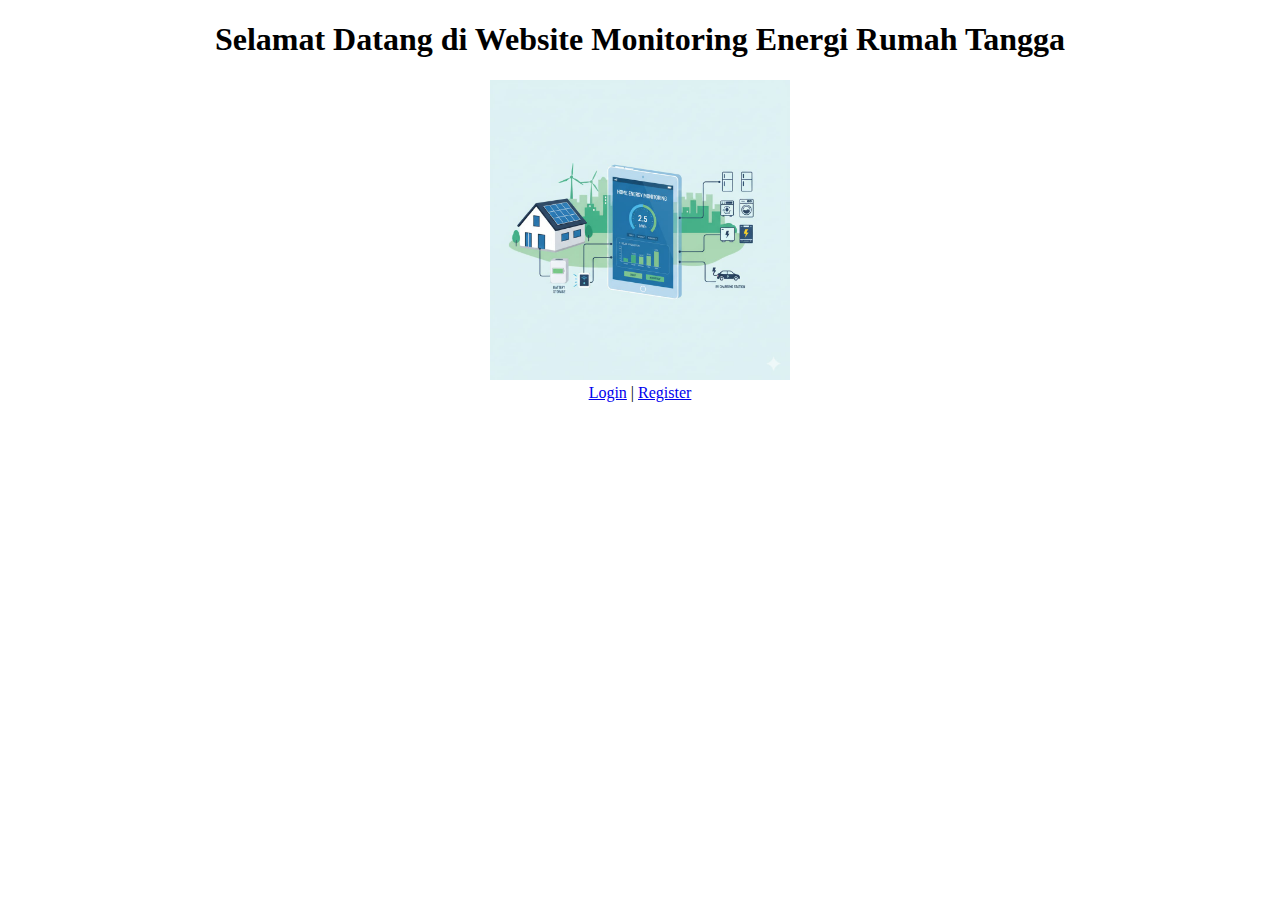
<file: Bab1/index.html>
<!DOCTYPE html>
<html lang="id">
<head>
  <meta charset="UTF-8">
  <title>Monitoring Energi Rumah Tangga</title>
</head>
<body align="center">
  <h1>Selamat Datang di Website Monitoring Energi Rumah Tangga</h1>

  <!-- Gambar Index -->
  <img src="login.jpg" alt="Monitoring Energi" width="300"><br>

  <!-- Link di bawah gambar -->
  <a href="login.html">Login</a> | 
  <a href="register.html">Register</a>
</body>
</html>
</file>
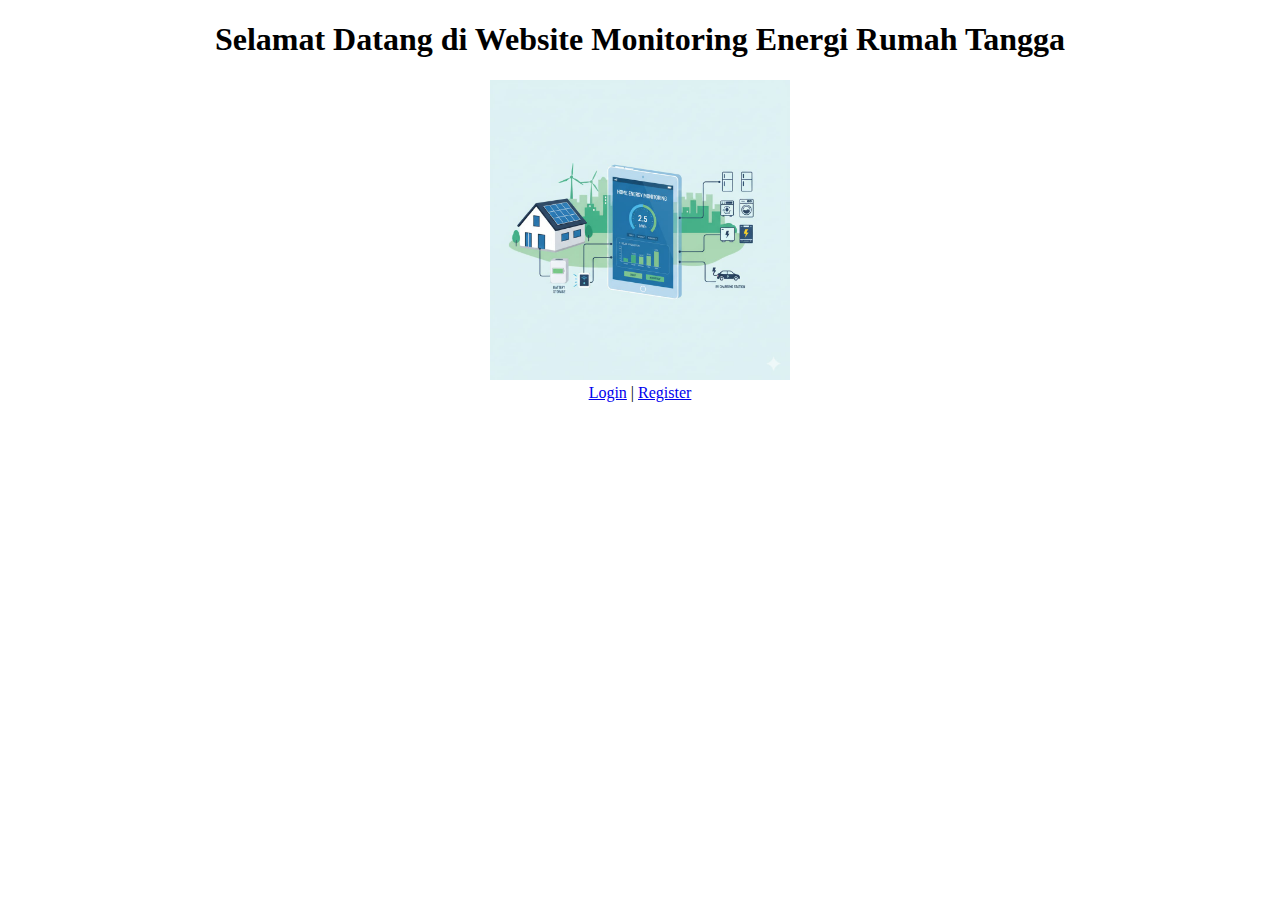
<file: Bab2/index.html>
<!DOCTYPE html>
<html lang="id">
<head>
  <meta charset="UTF-8">
  <title>Monitoring Energi Rumah Tangga</title>
  
</head>
<body align="center">
  <h1>Selamat Datang di Website Monitoring Energi Rumah Tangga</h1>

  <!-- Gambar Index -->
  <img src="login.jpg" alt="Monitoring Energi" width="300"><br>

  <!-- Link di bawah gambar -->
  <a href="login.html">Login</a> | 
  <a href="register.html">Register</a>
</body>
</html>
</file>
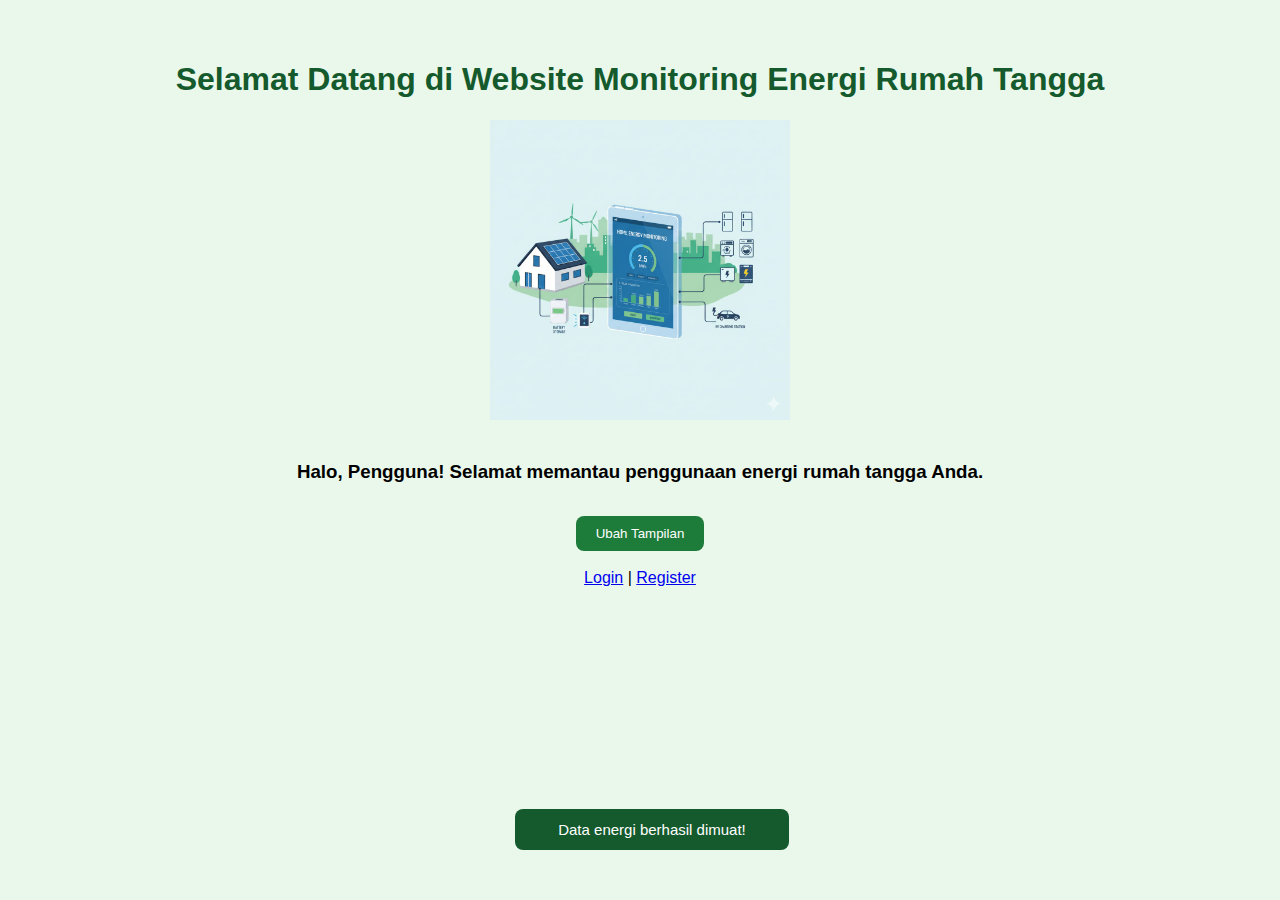
<file: Bab4/index.html>
<!DOCTYPE html>
<html lang="id">
<head>
  <meta charset="UTF-8">
  <title>Monitoring Energi Rumah Tangga</title>
  <style>
    body {
      font-family: Arial, sans-serif;
      background-color: #eaf8ec;
      margin: 0;
      padding: 40px;
      transition: background-color 0.5s ease;
    }

    h1 {
      color: #145a2c;
    }

    button {
      background-color: #1e7c3a;
      color: white;
      border: none;
      padding: 10px 20px;
      border-radius: 8px;
      cursor: pointer;
      margin-top: 15px;
    }

    button:hover {
      background-color: #145a2c;
    }

    /* Toast Style */
    #toast {
      visibility: hidden;
      min-width: 250px;
      margin-left: -125px;
      background-color: #145a2c;
      color: #fff;
      text-align: center;
      border-radius: 8px;
      padding: 12px;
      position: fixed;
      z-index: 1;
      left: 50%;
      bottom: 30px;
      font-size: 15px;
      transition: opacity 0.5s, bottom 0.5s;
      opacity: 0;
    }

    #toast.show {
      visibility: visible;
      opacity: 1;
      bottom: 50px;
    }
  </style>
</head>

<body align="center">
  <!-- DOM #3 akan mengubah teks di bawah ini -->
  <h1 id="judul">Selamat Datang di Website Monitoring Energi Rumah Tangga</h1>

  <img src="login.jpg" alt="Monitoring Energi" width="300"><br><br>

  <!-- DOM #1 menambahkan teks ke dalam div ini -->
  <div id="info"></div>

  <!-- DOM #2 menampilkan waktu -->
  <div id="waktu"></div>

  <button id="ubahTampilan">Ubah Tampilan</button><br><br>

  <a href="login.html">Login</a> | 
  <a href="register.html">Register</a>

  <!-- Tempat munculnya TOAST -->
  <div id="toast"></div>

  <script>
    // Inisialisasi DOM dan Variabel
    const btnUbah = document.getElementById("ubahTampilan");
    const infoDiv = document.getElementById("info");
    const waktuDiv = document.getElementById("waktu");
    const judul = document.getElementById("judul");
    const toast = document.getElementById("toast");

    // POPUP BOXES
    alert("Selamat datang di Sistem Monitoring Energi Rumah Tangga!");
    let namaPengguna = prompt("Masukkan nama Anda untuk personalisasi:");
    if (!namaPengguna) namaPengguna = "Pengguna";

    // WEB STORAGE
    localStorage.setItem("nama", namaPengguna);
    const namaTersimpan = localStorage.getItem("nama");

    // Tampilkan ke halaman
    infoDiv.innerHTML = `<h3>Halo, ${namaTersimpan}! Selamat memantau penggunaan energi rumah tangga Anda.</h3>`;


    // EVENT HANDLER

    // EVENT 1: Saat tombol diklik, ubah warna background
    btnUbah.addEventListener("click", () => {
      document.body.style.backgroundColor =
        document.body.style.backgroundColor === "rgb(234, 248, 236)"
          ? "#d0f0d0"
          : "#eaf8ec";
      showToast("Tampilan berhasil diubah!");
    });

    // EVENT 2: Menampilkan waktu setiap detik
    window.addEventListener("load", () => {
      setInterval(() => {
        const now = new Date();
        waktuDiv.textContent = "Waktu sekarang: " + now.toLocaleTimeString();
      }, 1000);
    });

    // EVENT 3
    judul.addEventListener("mouseover", () => {
      judul.textContent = "Pantau Energi Anda Secara Real-Time ⚡";
    });
    judul.addEventListener("mouseout", () => {
      judul.textContent = "Selamat Datang di Website Monitoring Energi Rumah Tangga";
    });

    async function ambilDataEnergi() {
      try {

        const response = await fetch("https://jsonplaceholder.typicode.com/posts/1");
        const data = await response.json();

        // Promise diselesaikan di sini
        return new Promise((resolve) => {
          setTimeout(() => {
            resolve(data);
          }, 1000);
        });
      } catch (error) {
        console.error("Gagal mengambil data:", error);
      }
    }

    // Panggil fungsi Asynchronous
    ambilDataEnergi().then((data) => {
      console.log("Data Energi (contoh fetch):", data);
      showToast("Data energi berhasil dimuat!");
    });


    // TOAST
    function showToast(text) {
      toast.textContent = text;
      toast.className = "show";
      setTimeout(() => {
        toast.className = toast.className.replace("show", "");
      }, 3000);
    }
  </script>
</body>
</html>
</file>
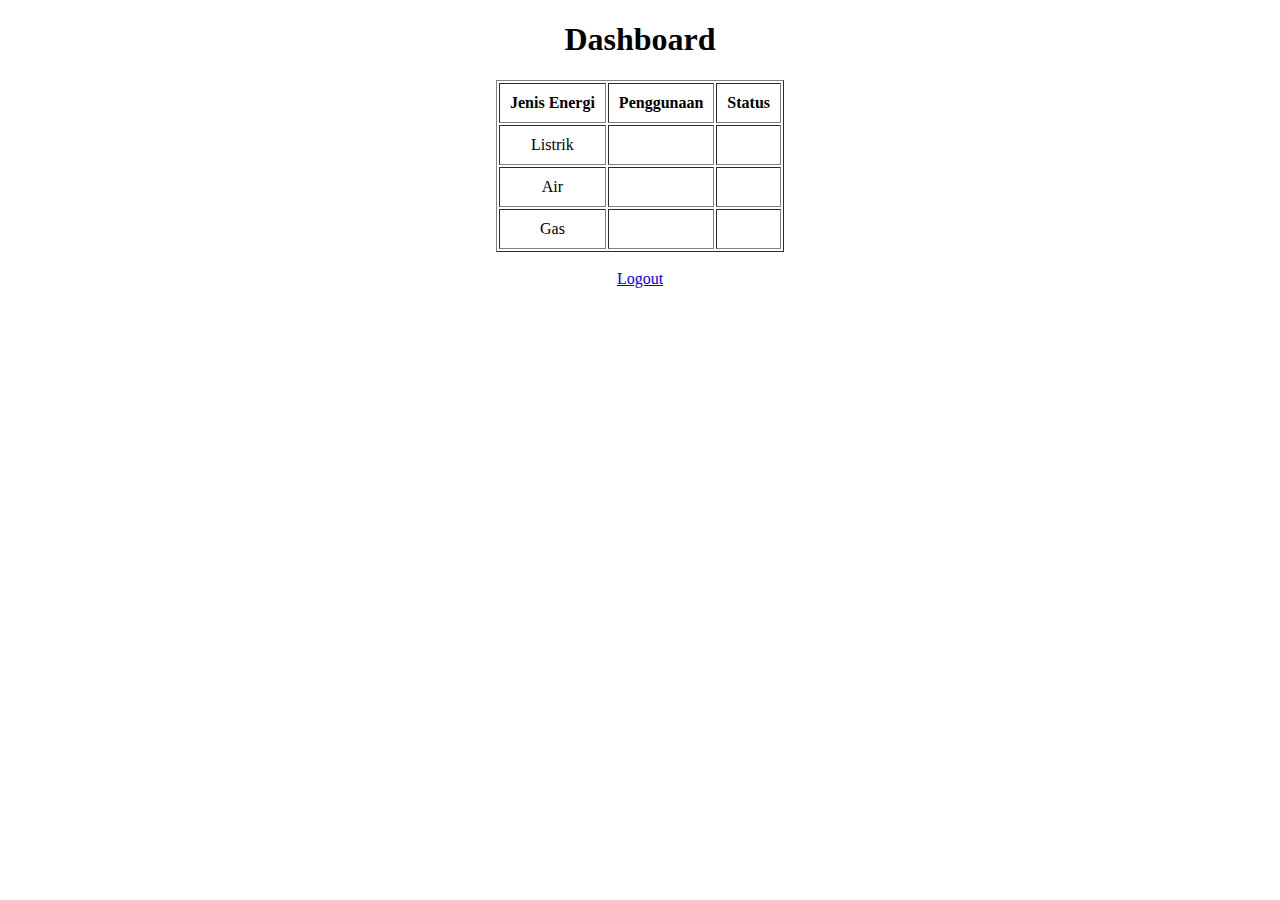
<file: Bab1/dashboard.html>
<!DOCTYPE html>
<html lang="id">
<head>
  <meta charset="UTF-8">
  <title>Dashboard</title>
</head>
<body align="center">
  <h1>Dashboard </h1>

  <table border="1" align="center" cellpadding="10">
    <tr>
      <th>Jenis Energi</th>
      <th>Penggunaan</th>
      <th>Status</th>
    </tr>
    <tr>
      <td>Listrik</td>
      <td></td>
      <td></td>
    </tr>
    <tr>
      <td>Air</td>
      <td></td>
      <td></td>
    </tr>
    <tr>
      <td>Gas</td>
      <td></td>
      <td></td>
    </tr>
  </table>

  <br>
  <a href="index.html">Logout</a>
</body>
</html>
</file>
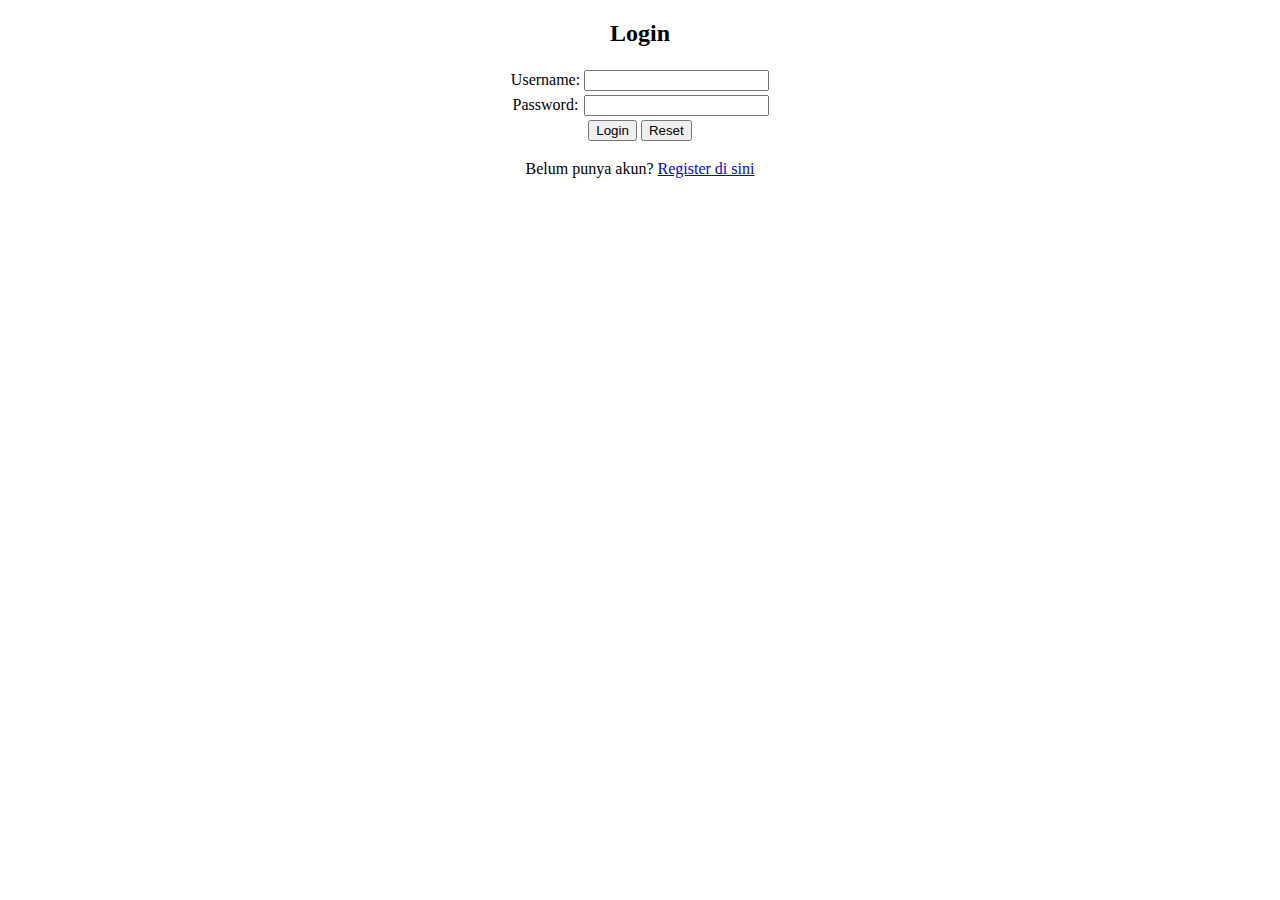
<file: Bab1/login.html>
<!DOCTYPE html>
<html lang="id">
<head>
  <meta charset="UTF-8">
  <title>Halaman Login</title>
</head>
<body align="center">
  <h2>Login</h2>
  <form action="proses_login.html" method="post">
    <table align="center">
      <tr>
        <td>Username:</td>
        <td><input type="text" name="username" required></td>
      </tr>
      <tr>
        <td>Password:</td>
        <td><input type="password" name="password" required></td>
      </tr>
      <tr>
        <td colspan="2" align="center">
          <input type="submit" value="Login">
          <input type="reset" value="Reset">
        </td>
      </tr>
    </table>
  </form>
  <p>Belum punya akun? <a href="register.html">Register di sini</a></p>
</body>
</html>
</file>
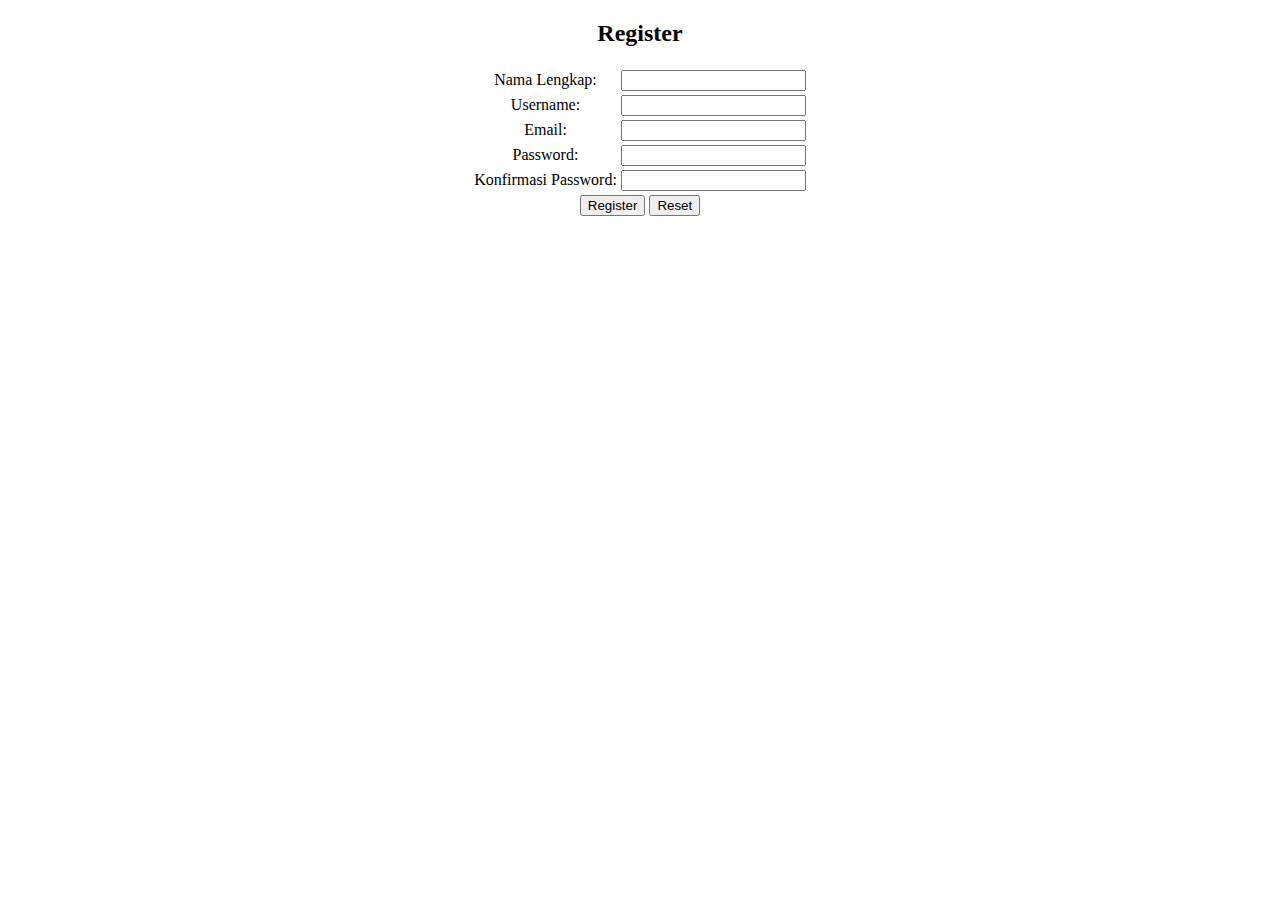
<file: Bab1/register.html>
<!DOCTYPE html>
<html lang="id">
<head>
  <meta charset="UTF-8">
  <title>Halaman Register</title>
</head>
<body align="center">
  <h2>Register</h2>
  <form action="proses_register.html" method="post">
    <table align="center">
      <tr>
        <td>Nama Lengkap:</td>
        <td><input type="text" name="nama" required></td>
      </tr>
      <tr>
        <td>Username:</td>
        <td><input type="text" name="username" required></td>
      </tr>
      <tr>
        <td>Email:</td>
        <td><input type="email" name="email" required></td>
      </tr>
      <tr>
        <td>Password:</td>
        <td><input type="password" name="password" required></td>
      </tr>
      <tr>
        <td>Konfirmasi Password:</td>
        <td><input type="password" name="konfirmasi_password" required></td>
      </tr>
      <tr>
        <td colspan="2" align="center">
          <input type="submit" value="Register">
          <input type="reset" value="Reset">
        </td>
      </tr>
    </table>
  </form>
</body>
</html>
</file>
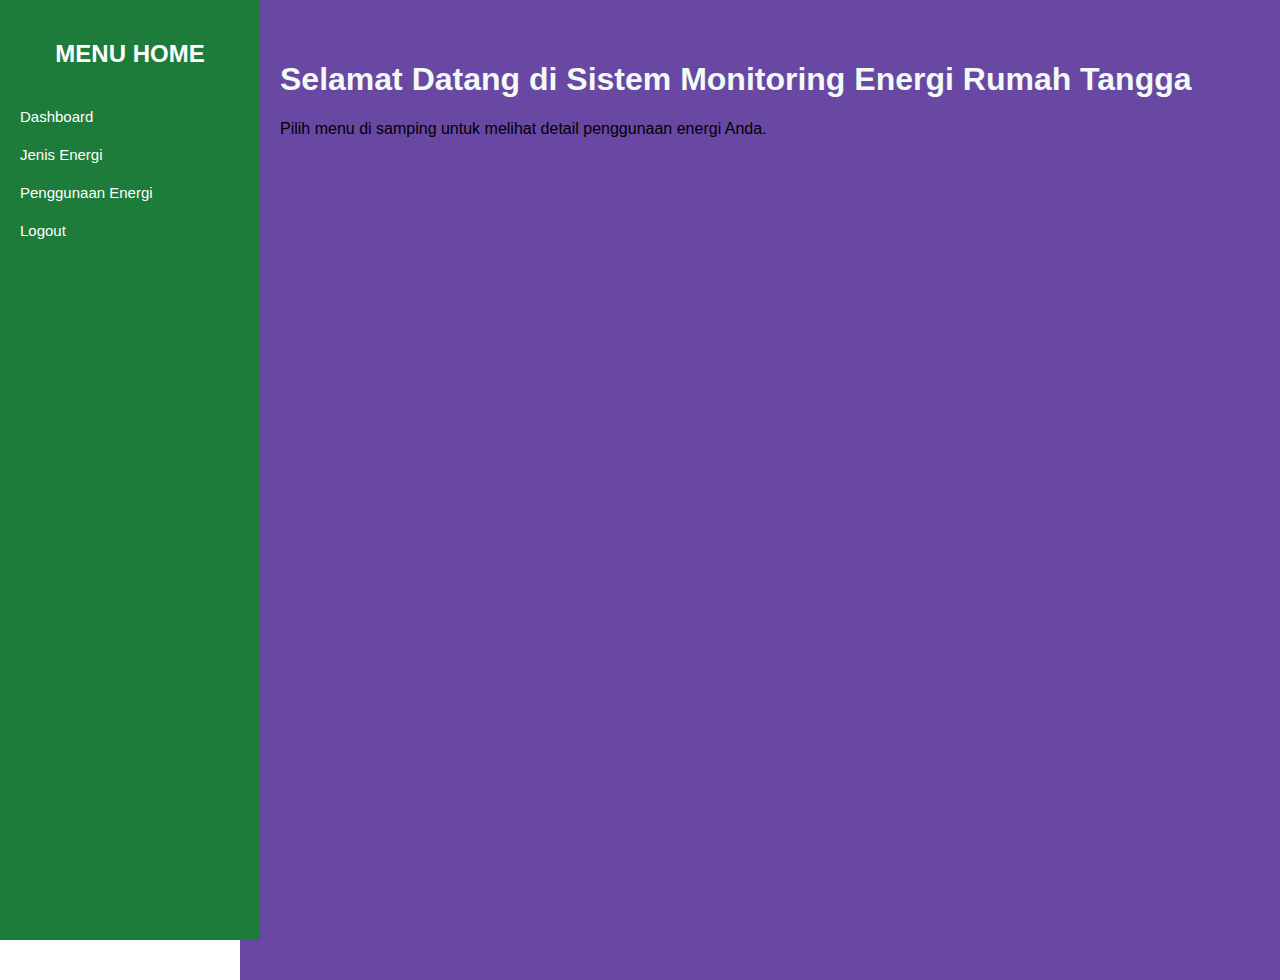
<file: Bab2/dashboard.html>
<!DOCTYPE html>
<html lang="id">
<head>
  <meta charset="UTF-8">
  <title>Dashboard Energi</title>
  <style>
    body {
      margin: 0;
      font-family: Arial, sans-serif;
      display: flex;
    }

    /* Sidebar */
    .sidebar {
      width: 220px;
      background-color: #1e7c3a; /* Hijau tua */
      color: white;
      height: 100vh;
      padding: 20px;
      position: fixed;
      left: 0;
      top: 0;
    }

    .sidebar h2 {
      text-align: center;
      font-weight: bold;
      margin-bottom: 40px;
    }

    .sidebar ul {
      list-style: none;
      padding: 0;
      margin: 0;
    }

    .sidebar ul li {
      margin: 20px 0;
    }

    .sidebar ul li a {
      color: white;
      text-decoration: none;
      font-size: 15px;
    }

    .sidebar ul li a:hover {
      text-decoration: underline;
    }

    /* Konten utama */
    .content {
      margin-left: 240px;
      padding: 40px;
      flex: 1;
      background-color: #6848a3;
      min-height: 100vh;
    }

    .content h1 {
      color: hwb(140 95% 2%);
    }

    /* Responsif untuk HP/tablet */
    @media screen and (max-width: 768px) {
      .sidebar {
        width: 100%;
        height: auto;
        position: relative;
      }

      .content {
        margin-left: 0;
      }
    }
  </style>
</head>
<body>
  <div class="sidebar">
    <h2>MENU HOME</h2>
    <ul>
      <li><a href="dashboard.html">Dashboard</a></li>
      <li><a href="energi.html">Jenis Energi</a></li>
      <li><a href="penggunaan.html">Penggunaan Energi</a></li>
      <li><a href="index.html">Logout</a></li>
    </ul>
  </div>

  <div class="content">
    <h1>Selamat Datang di Sistem Monitoring Energi Rumah Tangga</h1>
    <p>Pilih menu di samping untuk melihat detail penggunaan energi Anda.</p>
  </div>
</body>
</html>
</file>
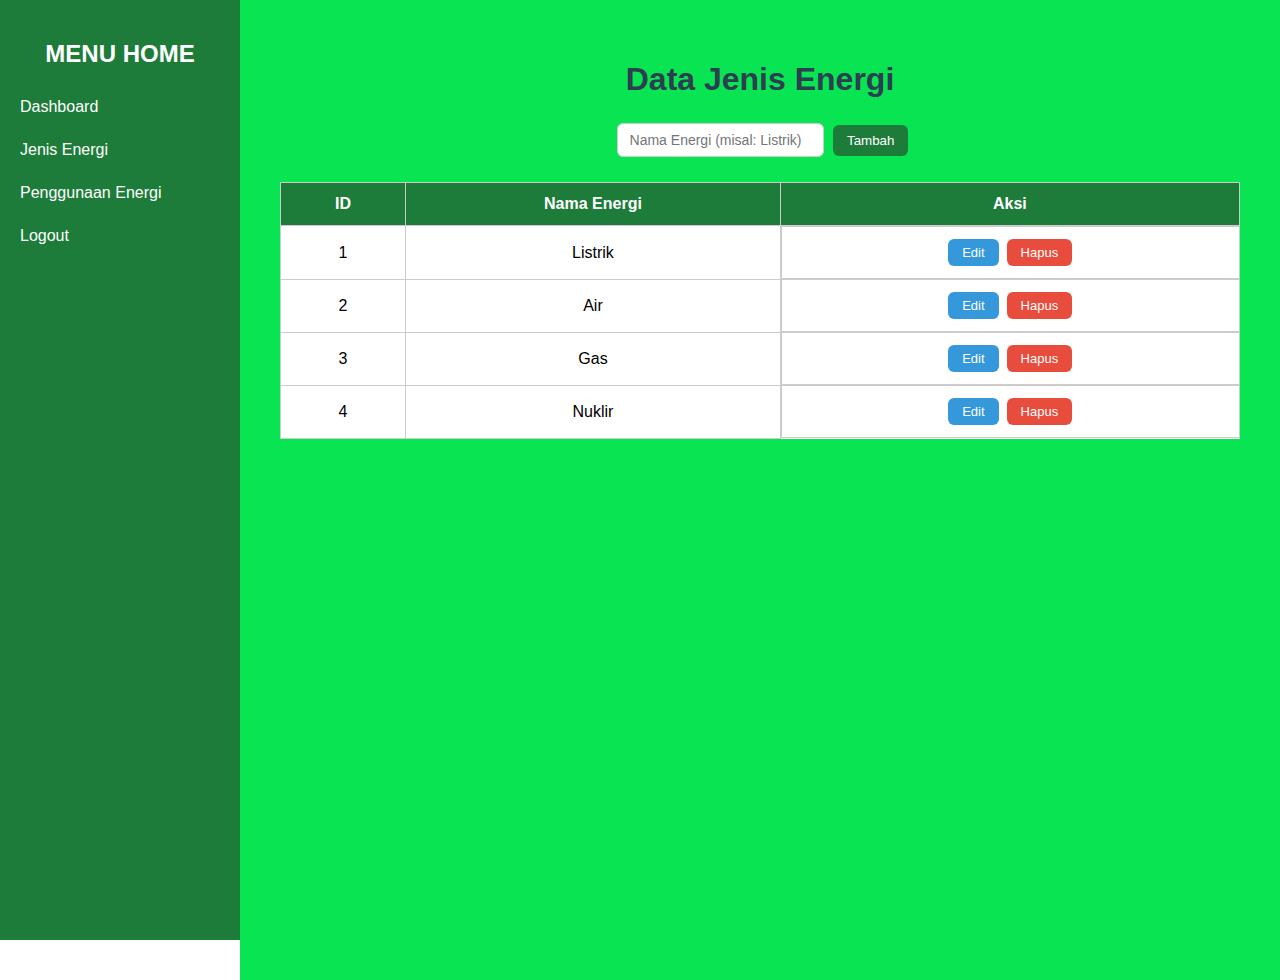
<file: Bab2/energi.html>
<!DOCTYPE html>
<html lang="id">
<head>
  <meta charset="UTF-8">
  <meta name="viewport" content="width=device-width, initial-scale=1.0">
  <title>Data Jenis Energi</title>
  <style>
    body {
      margin: 0;
      font-family: Arial, sans-serif;
    }

    .sidebar {
      width: 220px;
      height: 100vh;
      background-color: #1e7c3a; /* hijau tua */
      color: white;
      position: fixed;
      top: 0;
      left: 0;
      padding: 20px 10px;
    }

    .sidebar h2 {
      text-align: center;
      margin-bottom: 20px;
    }

    .sidebar a {
      display: block;
      padding: 10px;
      color: white;
      text-decoration: none;
      margin: 5px 0;
      border-radius: 5px;
      transition: 0.3s;
    }

    .sidebar a:hover {
      background-color: #145a2c;
    }

    /* Konten utama */
    .content {
      margin-left: 240px;
      padding: 40px;
      background-color: #08e452; /* hijau terang */
      min-height: 100vh;
    }

    .content h1 {
      color: #2c3e50;
      text-align: center;
      margin-bottom: 20px;
    }

    /* Form input */
    form {
      text-align: center;
      margin-bottom: 20px;
    }

    form input {
      padding: 8px 12px;
      margin: 5px;
      border: 1px solid #ccc;
      border-radius: 6px;
      font-size: 14px;
    }

    form button {
      background-color: #1e7c3a;
      color: white;
      border: none;
      border-radius: 6px;
      padding: 8px 14px;
      cursor: pointer;
      transition: 0.3s;
    }

    form button:hover {
      background-color: #145a2c;
    }

    /* Tabel */
    .table-container {
      overflow-x: auto; /* biar tabel bisa digeser di HP */
    }

    table {
      width: 100%;
      border-collapse: collapse;
      background: white;
      box-shadow: 0px 2px 5px rgba(0,0,0,0.1);
      min-width: 400px; /* jangan terlalu kecil */
    }

    th, td {
      border: 1px solid #ccc;
      padding: 12px;
      text-align: center;
    }

    th {
      background-color: #1e7c3a;
      color: white;
    }

    .aksi {
      display: flex;
      justify-content: center;
      gap: 8px;
      flex-wrap: wrap;
    }

    .aksi button {
      padding: 6px 14px;
      border: none;
      border-radius: 6px;
      cursor: pointer;
      font-size: 13px;
      color: white;
      transition: 0.3s;
    }

    .edit {
      background-color: #3498db;
    }
    .edit:hover {
      background-color: #217dbb;
    }

    .hapus {
      background-color: #e74c3c;
    }
    .hapus:hover {
      background-color: #c0392b;
    }

    /* 
       RESPONSIVE UNTUK HP
        */
    @media screen and (max-width: 768px) {
      .sidebar {
        width: 100%;
        height: auto;
        position: relative;
        display: flex;
        flex-direction: row;
        justify-content: space-around;
        padding: 10px;
      }

      .sidebar h2 {
        display: none; 
      }

      .sidebar a {
        display: inline-block;
        margin: 0;
        padding: 10px 5px;
        font-size: 14px;
      }

      .content {
        margin-left: 0;
        padding: 20px;
      }

      form input {
        width: 90%;
        margin-bottom: 10px;
      }

      table {
        font-size: 14px;
      }
    }
  </style>
</head>
<body>

  <!-- Sidebar -->
  <div class="sidebar">
    <h2>MENU HOME</h2>
    <a href="dashboard.html">Dashboard</a>
    <a href="energi.html">Jenis Energi</a>
    <a href="penggunaan.html">Penggunaan Energi</a>
    <a href="index.html">Logout</a>
  </div>

  <div class="content">
    <h1>Data Jenis Energi</h1>

    <form onsubmit="event.preventDefault(); tambahEnergi();">
      <input type="text" id="namaEnergi" placeholder="Nama Energi (misal: Listrik)" required>
      <button type="submit">Tambah</button>
    </form>

    <div class="table-container">
      <table id="tabelEnergi">
        <thead>
          <tr>
            <th>ID</th>
            <th>Nama Energi</th>
            <th>Aksi</th>
          </tr>
        </thead>
        <tbody>
          <tr>
            <td>1</td><td>Listrik</td>
            <td class="aksi">
              <button class="edit">Edit</button>
              <button class="hapus" onclick="hapusBaris(this)">Hapus</button>
            </td>
          </tr>
          <tr>
            <td>2</td><td>Air</td>
            <td class="aksi">
              <button class="edit">Edit</button>
              <button class="hapus" onclick="hapusBaris(this)">Hapus</button>
            </td>
          </tr>
          <tr>
            <td>3</td><td>Gas</td>
            <td class="aksi">
              <button class="edit">Edit</button>
              <button class="hapus" onclick="hapusBaris(this)">Hapus</button>
            </td>
          </tr>
          <tr>
            <td>4</td><td>Nuklir</td>
            <td class="aksi">
              <button class="edit">Edit</button>
              <button class="hapus" onclick="hapusBaris(this)">Hapus</button>
            </td>
          </tr>
        </tbody>
      </table>
    </div>
  </div>

  <script>
    function tambahEnergi() {
      let nama = document.getElementById("namaEnergi").value.trim();
      if (nama === "") {
        alert("Nama energi tidak boleh kosong!");
        return;
      }

      let tabel = document.getElementById("tabelEnergi").getElementsByTagName("tbody")[0];
      let barisBaru = tabel.insertRow();
      let id = tabel.rows.length;
      barisBaru.insertCell(0).innerHTML = id;
      barisBaru.insertCell(1).innerHTML = nama;
      barisBaru.insertCell(2).innerHTML = `
        <div class="aksi">
          <button class="edit">Edit</button>
          <button class="hapus" onclick="hapusBaris(this)">Hapus</button>
        </div>
      `;
      document.getElementById("namaEnergi").value = "";
    }

    function hapusBaris(button) {
      let row = button.closest("tr");
      row.parentNode.removeChild(row);

      let tabel = document.getElementById("tabelEnergi").getElementsByTagName("tbody")[0];
      for (let i = 0; i < tabel.rows.length; i++) {
        tabel.rows[i].cells[0].innerHTML = i + 1;
      }
    }
  </script>

</body>
</html>
</file>
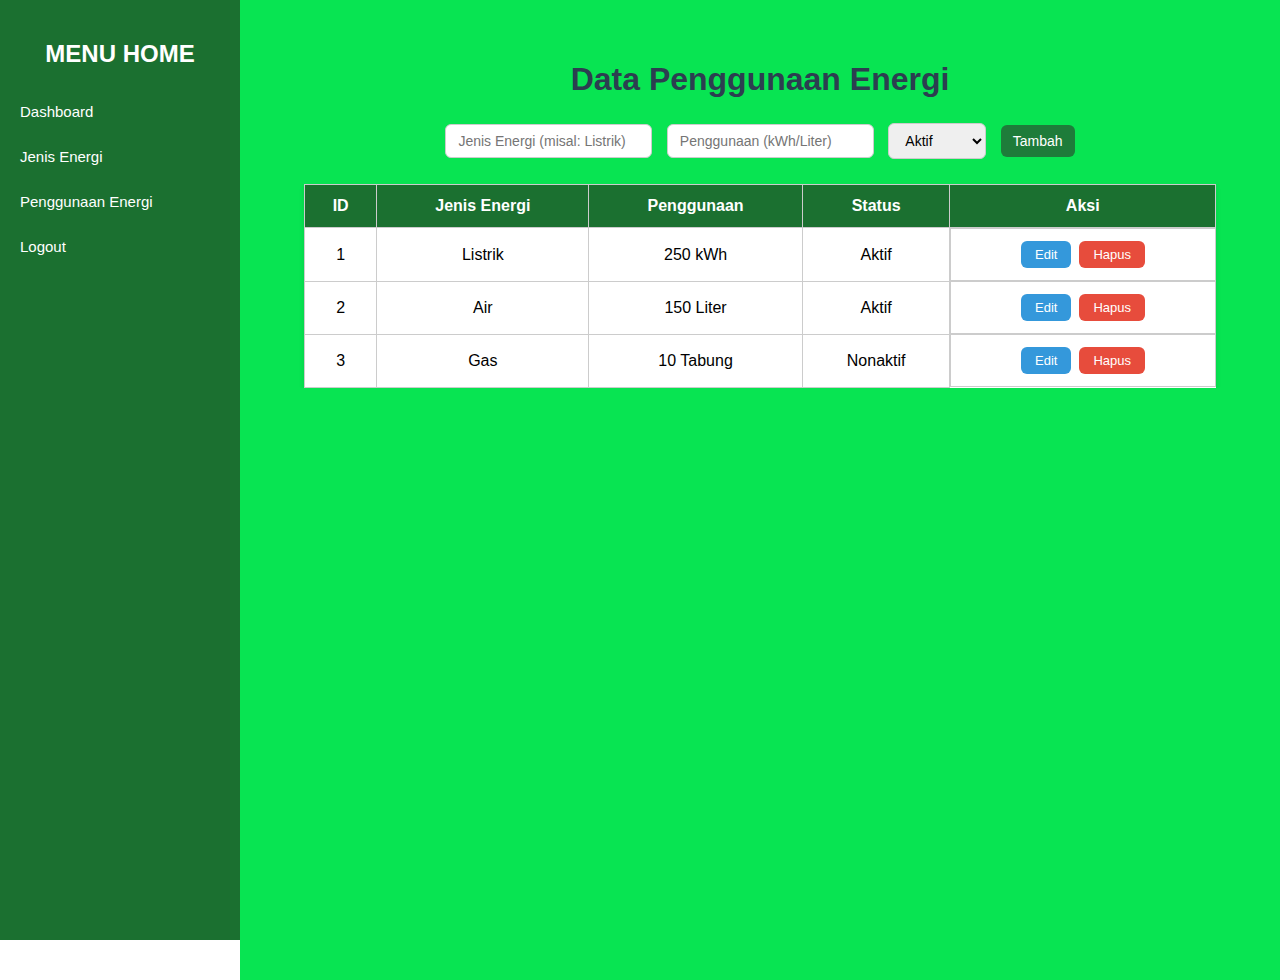
<file: Bab2/penggunaan.html>
<!DOCTYPE html>
<html lang="id">
<head>
  <meta charset="UTF-8">
  <meta name="viewport" content="width=device-width, initial-scale=1.0">
  <title>Penggunaan Energi</title>
  <style>
    body {
      margin: 0;
      font-family: Arial, sans-serif;
    }

    /* Sidebar */
    .sidebar {
      width: 220px;
      height: 100vh;
      background-color: #1b7030; /* warna hijau sama dengan contoh Energi */
      color: white;
      position: fixed;
      top: 0;
      left: 0;
      padding: 20px 10px;
    }

    .sidebar h2 {
      text-align: center;
      margin-bottom: 25px;
      color: white;
    }

    .sidebar a {
      display: block;
      padding: 10px;
      color: white;
      text-decoration: none;
      margin: 8px 0;
      border-radius: 5px;
      transition: background 0.3s;
      font-size: 15px;
    }

    .sidebar a:hover {
      background-color: #145a2c;
    }

    /* Konten utama */
    .content {
      margin-left: 240px;
      padding: 40px;
      background-color: #08e452; /* warna hijau terang seperti screenshot */
      min-height: 100vh;
    }

    .content h1 {
      color: #2c3e50;
      text-align: center;
      margin-bottom: 20px;
      font-weight: bold;
    }

    /* Form Input */
    form {
      text-align: center;
      margin-bottom: 20px;
    }

    form input, form select, form button {
      padding: 8px 12px;
      margin: 5px;
      border: 1px solid #ccc;
      border-radius: 6px;
      font-size: 14px;
    }

    form button {
      background-color: #1e7c3a;
      color: white;
      border: none;
      cursor: pointer;
      transition: background 0.3s;
    }

    form button:hover {
      background-color: #145a2c;
    }

    /* Tabel */
    .table-container {
      overflow-x: auto;
    }

    table {
      width: 95%;
      margin: 0 auto;
      border-collapse: collapse;
      background: white;
      box-shadow: 0px 2px 5px rgba(0,0,0,0.1);
      min-width: 400px;
    }

    th, td {
      border: 1px solid #ccc;
      padding: 12px;
      text-align: center;
    }

    th {
      background-color: #1b7030;
      color: white;
    }

    /* Tombol aksi */
    .aksi {
      display: flex;
      justify-content: center;
      gap: 8px;
      flex-wrap: wrap;
    }

    .aksi button {
      padding: 6px 14px;
      border: none;
      border-radius: 6px;
      cursor: pointer;
      font-size: 13px;
      transition: 0.3s;
    }

    .edit {
      background-color: #3498db;
      color: white;
    }

    .edit:hover {
      background-color: #217dbb;
    }

    .hapus {
      background-color: #e74c3c;
      color: white;
    }

    .hapus:hover {
      background-color: #c0392b;
    }

    /* RESPONSIF UNTUK HP */
    @media screen and (max-width: 768px) {
      .sidebar {
        width: 100%;
        height: auto;
        position: relative;
        display: flex;
        flex-direction: row;
        justify-content: space-around;
        align-items: center;
        padding: 10px;
      }

      .sidebar h2 {
        display: none;
      }

      .sidebar a {
        display: inline-block;
        margin: 0;
        padding: 10px 8px;
        font-size: 14px;
      }

      .content {
        margin-left: 0;
        padding: 20px;
      }

      form {
        display: flex;
        flex-direction: column;
        align-items: center;
      }

      form input, form select, form button {
        width: 90%;
        margin-bottom: 10px;
      }

      table {
        font-size: 14px;
      }
    }
  </style>
</head>
<body>
  <div class="sidebar">
    <h2>MENU HOME</h2>
    <a href="dashboard.html">Dashboard</a>
    <a href="energi.html">Jenis Energi</a>
    <a href="penggunaan.html">Penggunaan Energi</a>
    <a href="index.html">Logout</a>
  </div>

  <div class="content">
    <h1>Data Penggunaan Energi</h1>

    <!-- Form Input Penggunaan -->
    <form>
      <input type="text" placeholder="Jenis Energi (misal: Listrik)" required>
      <input type="number" placeholder="Penggunaan (kWh/Liter)" required>
      <select>
        <option value="aktif">Aktif</option>
        <option value="nonaktif">Nonaktif</option>
      </select>
      <button type="submit">Tambah</button>
    </form>

    <!-- Tabel Data -->
    <div class="table-container">
      <table>
        <tr>
          <th>ID</th>
          <th>Jenis Energi</th>
          <th>Penggunaan</th>
          <th>Status</th>
          <th>Aksi</th>
        </tr>
        <tr>
          <td>1</td>
          <td>Listrik</td>
          <td>250 kWh</td>
          <td>Aktif</td>
          <td class="aksi">
            <button class="edit">Edit</button>
            <button class="hapus">Hapus</button>
          </td>
        </tr>
        <tr>
          <td>2</td>
          <td>Air</td>
          <td>150 Liter</td>
          <td>Aktif</td>
          <td class="aksi">
            <button class="edit">Edit</button>
            <button class="hapus">Hapus</button>
          </td>
        </tr>
        <tr>
          <td>3</td>
          <td>Gas</td>
          <td>10 Tabung</td>
          <td>Nonaktif</td>
          <td class="aksi">
            <button class="edit">Edit</button>
            <button class="hapus">Hapus</button>
          </td>
        </tr>
      </table>
    </div>
  </div>
</body>
</html>
</file>
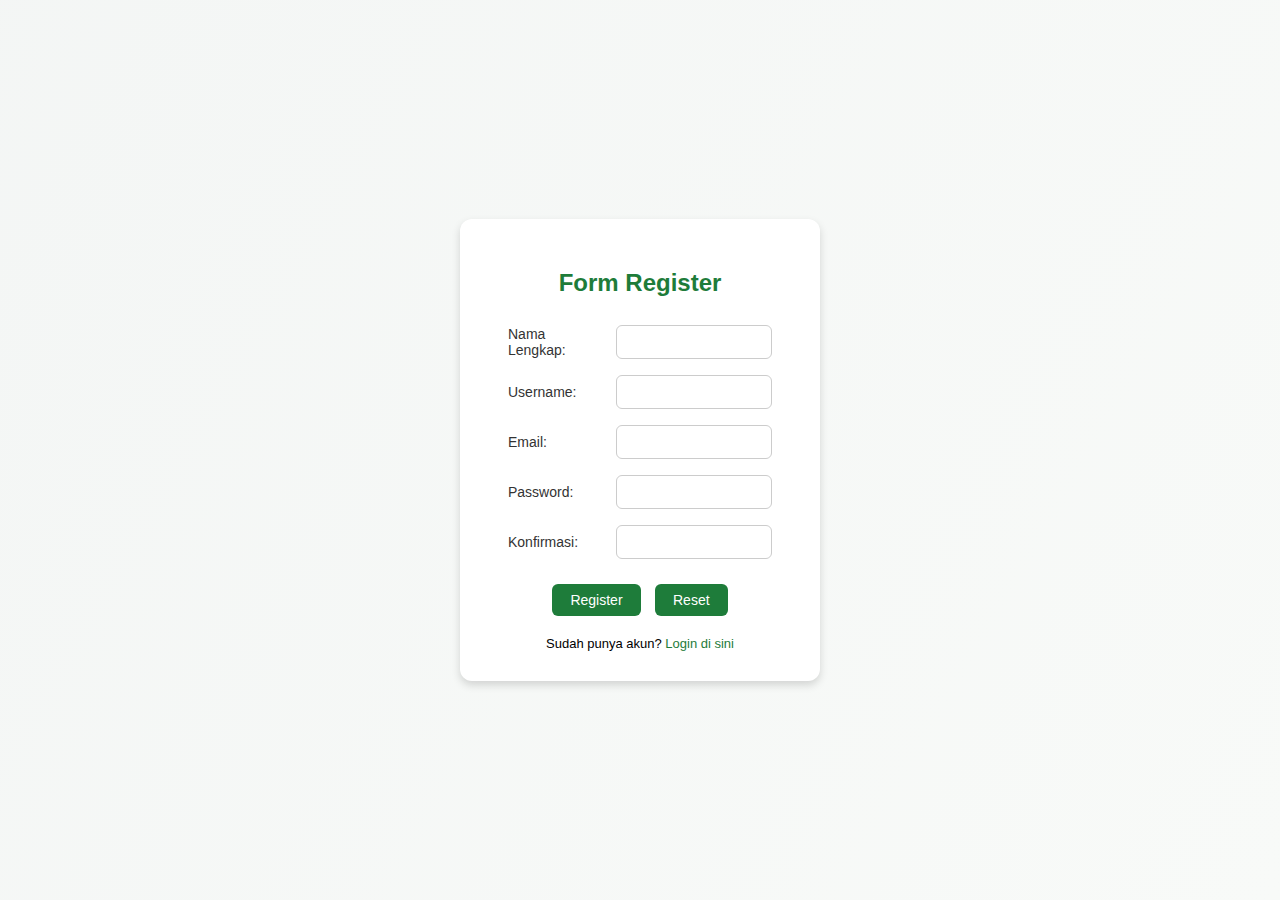
<file: Bab2/register.html>
<!DOCTYPE html>
<html lang="id">
<head>
  <meta charset="UTF-8">
  <meta name="viewport" content="width=device-width, initial-scale=1.0"> 
  <title>Halaman Register</title>
  <style>
    body {
      font-family: Arial, sans-serif;
      background: linear-gradient(120deg, hsl(150, 11%, 96%), #f8faf8);
      display: flex;
      justify-content: center;
      align-items: center;
      height: 100vh;
      margin: 0;
    }

    .register-box {
      background-color: white;
      padding: 30px 40px;
      border-radius: 12px;
      box-shadow: 0 4px 8px rgba(0,0,0,0.15);
      width: 100%;             
      max-width: 360px;        
      box-sizing: border-box;
    }

    h2 {
      text-align: center;
      margin-bottom: 20px;
      color: #1e7c3a;
    }

    table {
      width: 100%;
      border-collapse: collapse;
    }

    td {
      padding: 8px;
      font-size: 14px;
      color: #333;
    }

    input[type="text"],
    input[type="email"],
    input[type="password"] {
      width: 100%;
      padding: 8px;
      border: 1px solid #ccc;
      border-radius: 6px;
      font-size: 14px;
      transition: border-color 0.3s;
      box-sizing: border-box;
    }

    input[type="text"]:focus,
    input[type="email"]:focus,
    input[type="password"]:focus {
      border-color: #1e7c3a;
      outline: none;
    }

    .button-group {
      text-align: center;
      padding-top: 12px;
    }

    input[type="submit"],
    input[type="reset"] {
      background-color: #1e7c3a;
      color: white;
      border: none;
      padding: 8px 18px;
      margin: 5px;
      border-radius: 6px;
      cursor: pointer;
      font-size: 14px;
      transition: background-color 0.3s;
    }

    input[type="submit"]:hover,
    input[type="reset"]:hover {
      background-color: #145a2c;
    }

    .login-link {
      text-align: center;
      margin-top: 15px;
      font-size: 13px;
    }

    .login-link a {
      color: #1e7c3a;
      text-decoration: none;
    }

    .login-link a:hover {
      text-decoration: underline;
    }

    @media (max-width: 480px) {
      td {
        display: block;
        width: 100%;
        font-size: 13px;
      }

      td input {
        margin-top: 5px;
      }

      input[type="submit"],
      input[type="reset"] {
        width: 100%;
        margin: 5px 0;
      }
    }
  </style>
</head>
<body>

  <div class="register-box">
    <h2>Form Register</h2>
    <form action="proses_register.html" method="post">
      <table>
        <tr>
          <td>Nama Lengkap:</td>
          <td><input type="text" name="nama" required></td>
        </tr>
        <tr>
          <td>Username:</td>
          <td><input type="text" name="username" required></td>
        </tr>
        <tr>
          <td>Email:</td>
          <td><input type="email" name="email" required></td>
        </tr>
        <tr>
          <td>Password:</td>
          <td><input type="password" name="password" required></td>
        </tr>
        <tr>
          <td>Konfirmasi:</td>
          <td><input type="password" name="konfirmasi_password" required></td>
        </tr>
      </table>

      <div class="button-group">
        <input type="submit" value="Register">
        <input type="reset" value="Reset">
      </div>
    </form>

    <div class="login-link">
      Sudah punya akun? <a href="login.html">Login di sini</a>
    </div>
  </div>

</body>
</html>
</file>
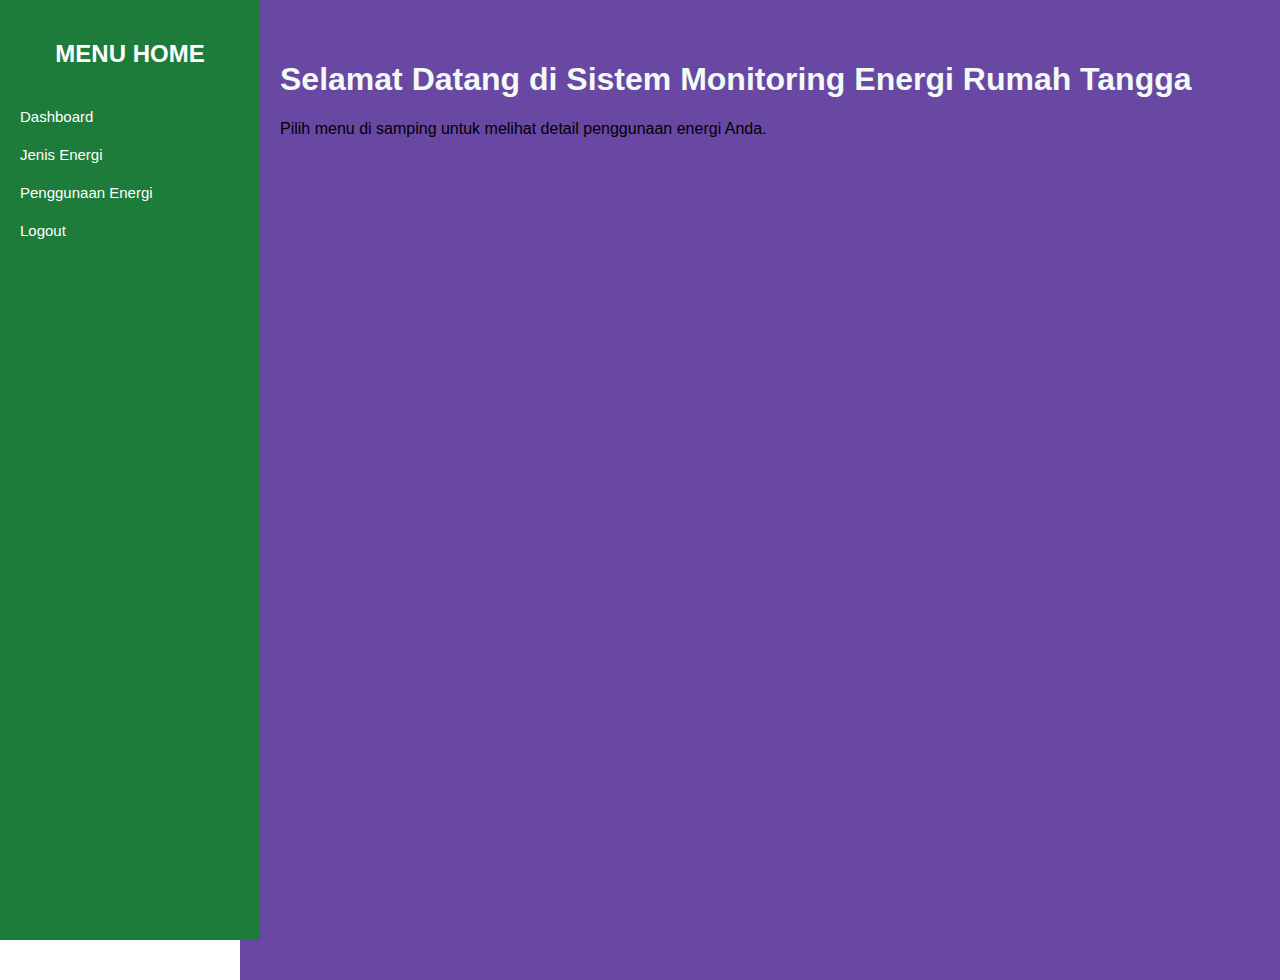
<file: Bab3/dashboard.html>
<!DOCTYPE html>
<html lang="id">
<head>
  <meta charset="UTF-8">
  <title>Dashboard Energi</title>
  <style>
    body {
      margin: 0;
      font-family: Arial, sans-serif;
      display: flex;
    }

    .sidebar {
      width: 220px;
      background-color: #1e7c3a;
      color: white;
      height: 100vh;
      padding: 20px;
      position: fixed;
      left: 0;
      top: 0;
    }

    .sidebar h2 {
      text-align: center;
      font-weight: bold;
      margin-bottom: 40px;
    }

    .sidebar ul {
      list-style: none;
      padding: 0;
      margin: 0;
    }

    .sidebar ul li {
      margin: 20px 0;
    }

    .sidebar ul li a {
      color: white;
      text-decoration: none;
      font-size: 15px;
    }

    .sidebar ul li a:hover {
      text-decoration: underline;
    }

    .content {
      margin-left: 240px;
      padding: 40px;
      flex: 1;
      background-color: #6848a3;
      min-height: 100vh;
    }

    .content h1 {
      color: hwb(140 95% 2%);
    }

    @media screen and (max-width: 768px) {
      .sidebar {
        width: 100%;
        height: auto;
        position: relative;
      }

      .content {
        margin-left: 0;
      }
    }
  </style>
</head>
<body>
  <div class="sidebar">
    <h2>MENU HOME</h2>
    <ul>
      <li><a href="dashboard.html">Dashboard</a></li>
      <li><a href="energi.html">Jenis Energi</a></li>
      <li><a href="penggunaan.html">Penggunaan Energi</a></li>
      <li><a href="index.html">Logout</a></li>
    </ul>
  </div>

  <div class="content">
    <h1>Selamat Datang di Sistem Monitoring Energi Rumah Tangga</h1>
    <p>Pilih menu di samping untuk melihat detail penggunaan energi Anda.</p>
  </div>
</body>
</html>
</file>
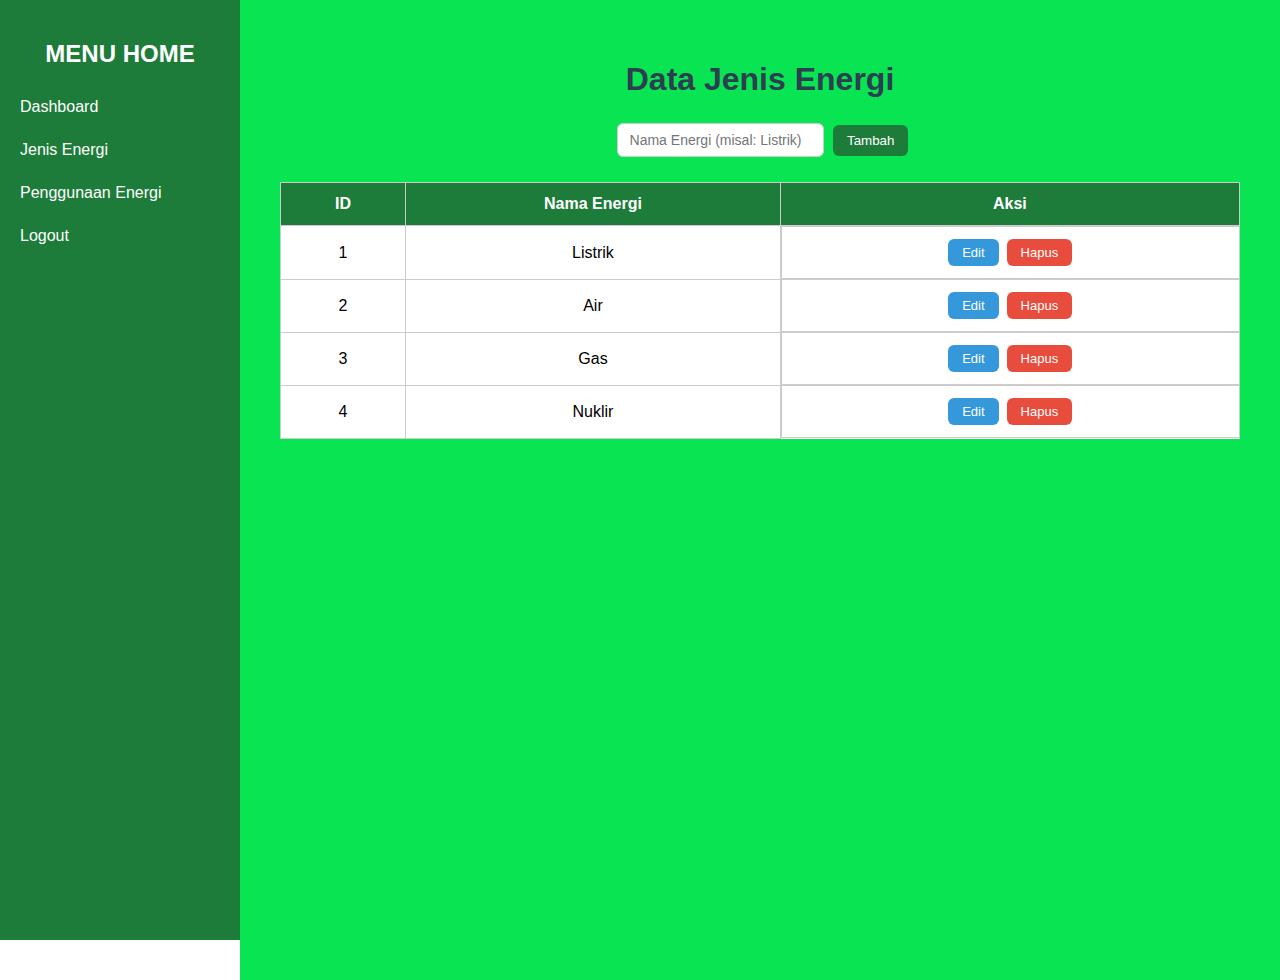
<file: Bab3/energi.html>
<!DOCTYPE html>
<html lang="id">
<head>
  <meta charset="UTF-8">
  <meta name="viewport" content="width=device-width, initial-scale=1.0">
  <title>Data Jenis Energi</title>
  <style>
    body {
      margin: 0;
      font-family: Arial, sans-serif;
    }

    .sidebar {
      width: 220px;
      height: 100vh;
      background-color: #1e7c3a; /* hijau tua */
      color: white;
      position: fixed;
      top: 0;
      left: 0;
      padding: 20px 10px;
    }

    .sidebar h2 {
      text-align: center;
      margin-bottom: 20px;
    }

    .sidebar a {
      display: block;
      padding: 10px;
      color: white;
      text-decoration: none;
      margin: 5px 0;
      border-radius: 5px;
      transition: 0.3s;
    }

    .sidebar a:hover {
      background-color: #145a2c;
    }

    /* Konten utama */
    .content {
      margin-left: 240px;
      padding: 40px;
      background-color: #08e452; /* hijau terang */
      min-height: 100vh;
    }

    .content h1 {
      color: #2c3e50;
      text-align: center;
      margin-bottom: 20px;
    }

    /* Form input */
    form {
      text-align: center;
      margin-bottom: 20px;
    }

    form input {
      padding: 8px 12px;
      margin: 5px;
      border: 1px solid #ccc;
      border-radius: 6px;
      font-size: 14px;
    }

    form button {
      background-color: #1e7c3a;
      color: white;
      border: none;
      border-radius: 6px;
      padding: 8px 14px;
      cursor: pointer;
      transition: 0.3s;
    }

    form button:hover {
      background-color: #145a2c;
    }

    /* Tabel */
    .table-container {
      overflow-x: auto; /* biar tabel bisa digeser di HP */
    }

    table {
      width: 100%;
      border-collapse: collapse;
      background: white;
      box-shadow: 0px 2px 5px rgba(0,0,0,0.1);
      min-width: 400px; /* jangan terlalu kecil */
    }

    th, td {
      border: 1px solid #ccc;
      padding: 12px;
      text-align: center;
    }

    th {
      background-color: #1e7c3a;
      color: white;
    }

    .aksi {
      display: flex;
      justify-content: center;
      gap: 8px;
      flex-wrap: wrap;
    }

    .aksi button {
      padding: 6px 14px;
      border: none;
      border-radius: 6px;
      cursor: pointer;
      font-size: 13px;
      color: white;
      transition: 0.3s;
    }

    .edit {
      background-color: #3498db;
    }
    .edit:hover {
      background-color: #217dbb;
    }

    .hapus {
      background-color: #e74c3c;
    }
    .hapus:hover {
      background-color: #c0392b;
    }

    /* 
       RESPONSIVE UNTUK HP
        */
    @media screen and (max-width: 768px) {
      .sidebar {
        width: 100%;
        height: auto;
        position: relative;
        display: flex;
        flex-direction: row;
        justify-content: space-around;
        padding: 10px;
      }

      .sidebar h2 {
        display: none; 
      }

      .sidebar a {
        display: inline-block;
        margin: 0;
        padding: 10px 5px;
        font-size: 14px;
      }

      .content {
        margin-left: 0;
        padding: 20px;
      }

      form input {
        width: 90%;
        margin-bottom: 10px;
      }

      table {
        font-size: 14px;
      }
    }
  </style>
</head>
<body>

  <div class="sidebar">
    <h2>MENU HOME</h2>
    <a href="dashboard.html">Dashboard</a>
    <a href="energi.html">Jenis Energi</a>
    <a href="penggunaan.html">Penggunaan Energi</a>
    <a href="index.html">Logout</a>
  </div>

  <div class="content">
    <h1>Data Jenis Energi</h1>

    <form onsubmit="event.preventDefault(); tambahEnergi();">
      <input type="text" id="namaEnergi" placeholder="Nama Energi (misal: Listrik)" required>
      <button type="submit">Tambah</button>
    </form>

    <div class="table-container">
      <table id="tabelEnergi">
        <thead>
          <tr>
            <th>ID</th>
            <th>Nama Energi</th>
            <th>Aksi</th>
          </tr>
        </thead>
        <tbody>
          <tr>
            <td>1</td><td>Listrik</td>
            <td class="aksi">
              <button class="edit">Edit</button>
              <button class="hapus" onclick="hapusBaris(this)">Hapus</button>
            </td>
          </tr>
          <tr>
            <td>2</td><td>Air</td>
            <td class="aksi">
              <button class="edit">Edit</button>
              <button class="hapus" onclick="hapusBaris(this)">Hapus</button>
            </td>
          </tr>
          <tr>
            <td>3</td><td>Gas</td>
            <td class="aksi">
              <button class="edit">Edit</button>
              <button class="hapus" onclick="hapusBaris(this)">Hapus</button>
            </td>
          </tr>
          <tr>
            <td>4</td><td>Nuklir</td>
            <td class="aksi">
              <button class="edit">Edit</button>
              <button class="hapus" onclick="hapusBaris(this)">Hapus</button>
            </td>
          </tr>
        </tbody>
      </table>
    </div>
  </div>

  <script>
    function tambahEnergi() {
      let nama = document.getElementById("namaEnergi").value.trim();
      if (nama === "") {
        alert("Nama energi tidak boleh kosong!");
        return;
      }

      let tabel = document.getElementById("tabelEnergi").getElementsByTagName("tbody")[0];
      let barisBaru = tabel.insertRow();
      let id = tabel.rows.length;
      barisBaru.insertCell(0).innerHTML = id;
      barisBaru.insertCell(1).innerHTML = nama;
      barisBaru.insertCell(2).innerHTML = `
        <div class="aksi">
          <button class="edit">Edit</button>
          <button class="hapus" onclick="hapusBaris(this)">Hapus</button>
        </div>
      `;
      document.getElementById("namaEnergi").value = "";
    }

    function hapusBaris(button) {
      let row = button.closest("tr");
      row.parentNode.removeChild(row);

      let tabel = document.getElementById("tabelEnergi").getElementsByTagName("tbody")[0];
      for (let i = 0; i < tabel.rows.length; i++) {
        tabel.rows[i].cells[0].innerHTML = i + 1;
      }
    }
  </script>

</body>
</html>
</file>
